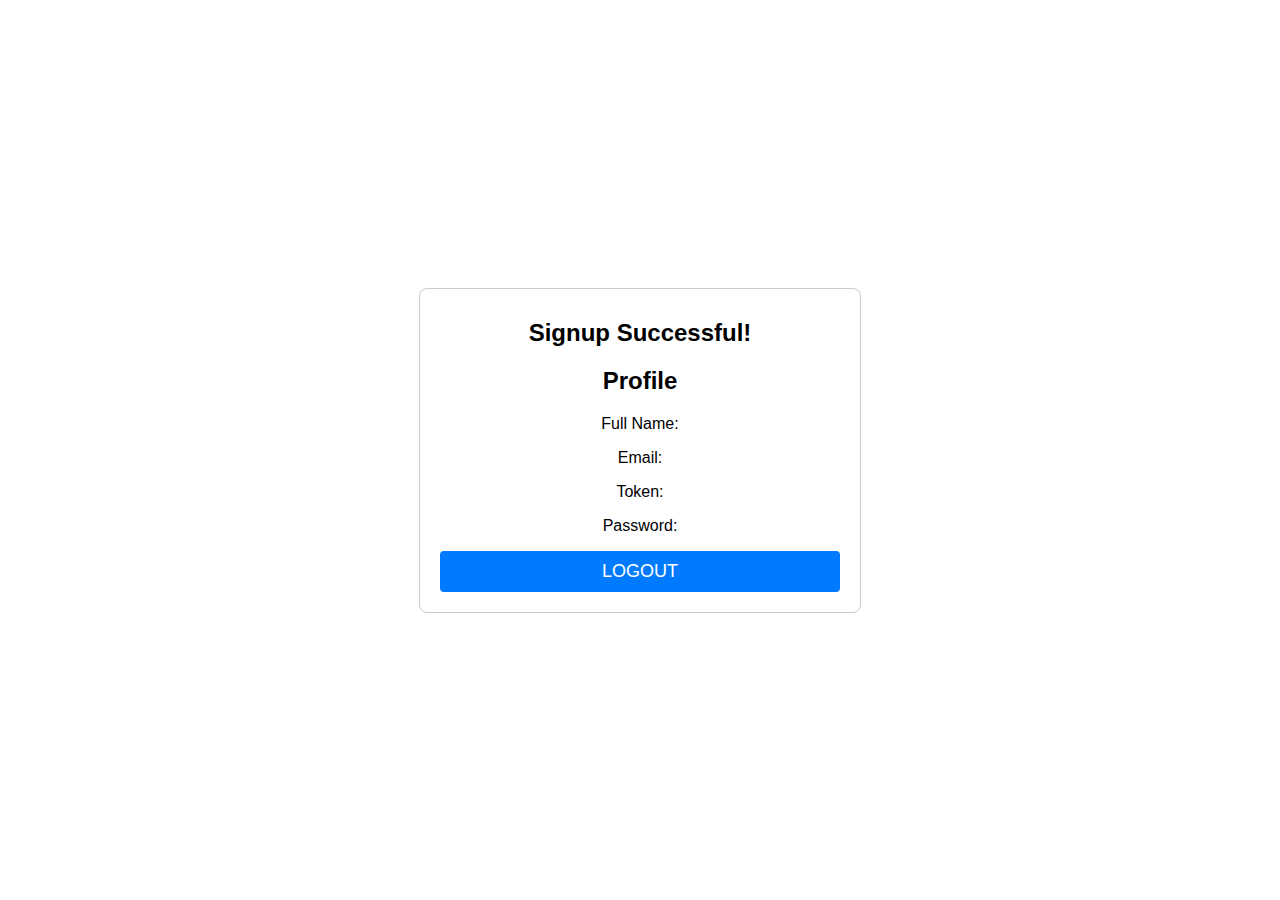
<file: profile.html>
<!DOCTYPE html>
<html lang="en">
  <head>
    <meta charset="UTF-8" />
    <meta name="viewport" content="width=device-width, initial-scale=1.0" />
    <title>User Profile</title>
    <link rel="stylesheet" href="styles.css" />
  </head>
  <body>
    <div class="container">
      <h1 class="heading">Signup Successful!</h1>
      <h2 class="heading">Profile</h2>
      <!-- ... (previous code) -->
      <div class="profile-info">
        <p id="fullName">Full Name:</p>
        <p id="email">Email:</p>
        <p id="token">Token:</p>
        <p id="password">Password:</p>
      </div>
      <button id="logoutButton">LOGOUT</button>
      <!-- ... (rest of the code) -->
    </div>
    <script src="script.js"></script>
  </body>
</html>
</file>
<file: styles.css>
body {
    font-family: Arial, sans-serif;
    display: flex;
    justify-content: center;
    align-items: center;
    min-height: 100vh;
    margin: 0;
}

.container {
    text-align: center;
    border: 1px solid #ccc;
    padding: 20px;
    border-radius: 8px;
    width: 400px;
}

.welcome-text {
    font-size: 20px;
    font-weight: bold;
}

.heading {
    font-size: 24px;
    margin-top: 10px;
    margin-bottom: 20px;
}

.form-group {
    text-align: left;
    margin-bottom: 15px;
}

label {
    display: block;
    font-weight: bold;
    margin-bottom: 5px;
}

input {
    width: 100%;
    padding: 8px;
    font-size: 16px;
    border: 1px solid #ccc;
    border-radius: 4px;
}

button {
    width: 100%;
    padding: 10px;
    font-size: 18px;
    background-color: #007bff;
    color: #fff;
    border: none;
    border-radius: 4px;
    cursor: pointer;
}

button:hover {
    background-color: #0056b3;
}

.signup-link {
    margin-top: 15px;
}
</file>
